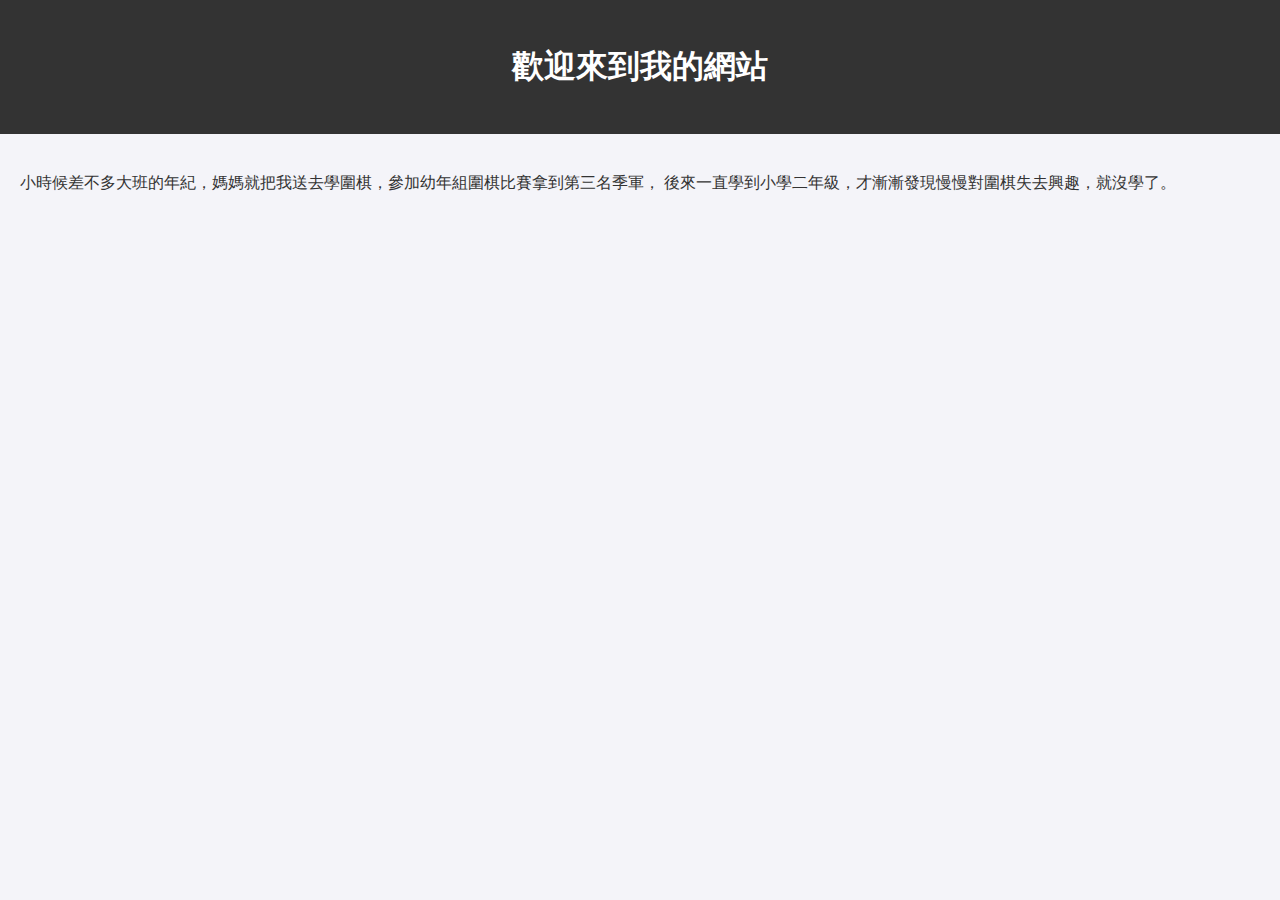
<file: index.html>
<!DOCTYPE html>
<html lang="en">
<head>
    <meta charset="UTF-8">
    <meta name="viewport" content="width=device-width, initial-scale=1.0">
    <title>我的網站首頁</title>
    <link rel="stylesheet" href="style.css">
</head>
<body>
    <header>
        <h1>歡迎來到我的網站</h1>
    </header>
    <main>
        <p>小時候差不多大班的年紀，媽媽就把我送去學圍棋，參加幼年組圍棋比賽拿到第三名季軍，
            後來一直學到小學二年級，才漸漸發現慢慢對圍棋失去興趣，就沒學了。</p>
    </main>
</body>
</html>
</file>
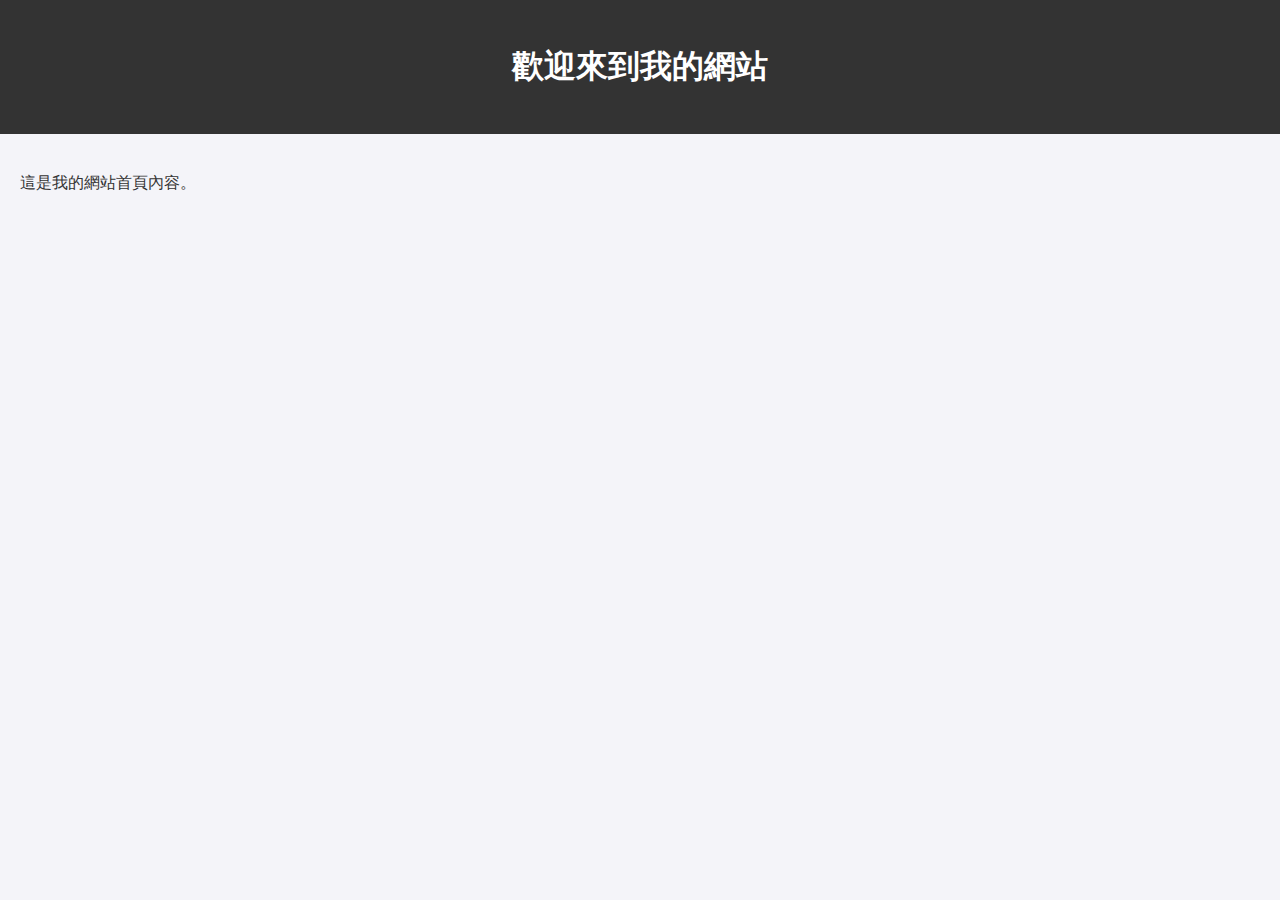
<file: s11490041.html>
<!DOCTYPE html>
<html lang="en">
<head>
    <meta charset="UTF-8">
    <meta name="viewport" content="width=device-width, initial-scale=1.0">
    <title>我的網站首頁</title>
    <link rel="stylesheet" href="style.css">
</head>
<body>
    <header>
        <h1>歡迎來到我的網站</h1>
    </header>
    <main>
        <p>這是我的網站首頁內容。</p>
    </main>
</body>
</html>
</file>
<file: style.css>
/* 全局樣式 */
body {
    font-family: Arial, sans-serif;
    line-height: 1.6;
    margin: 0;
    padding: 0;
    background-color: #f4f4f9;
    color: #333;
}

/* 頁首樣式 */
header {
    background-color: #333;
    color: white;
    text-align: center;
    padding: 20px 0;
}

/* 連結樣式 */
a {
    color: #007BFF;
    text-decoration: none;
}

a:hover {
    text-decoration: underline;
}

/* 主內容區域樣式 */
main {
    padding: 20px;
}
button {
    background-color: #007BFF;
    color: white;
    border: none;
    padding: 10px 20px;
    border-radius: 5px;
    cursor: pointer;
}

button:hover {
    background-color: #0056b3;
}
</file>
